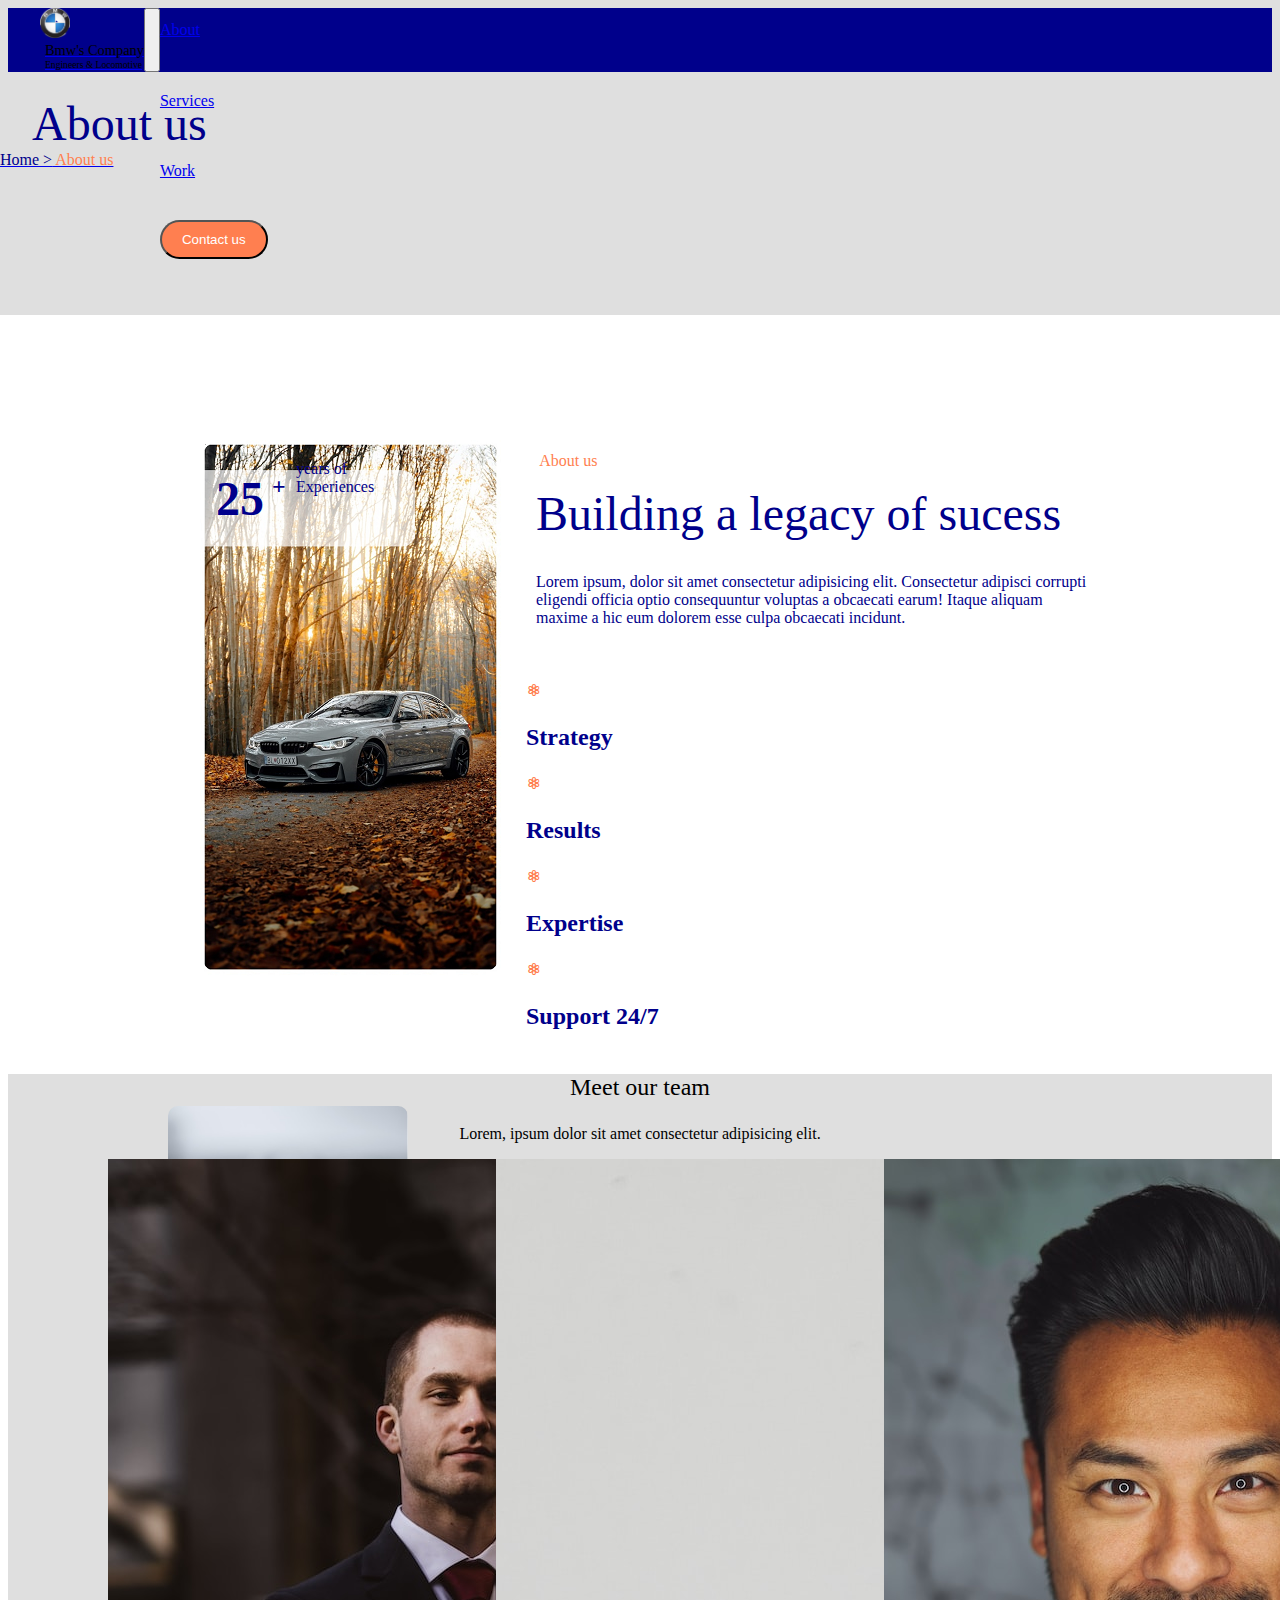
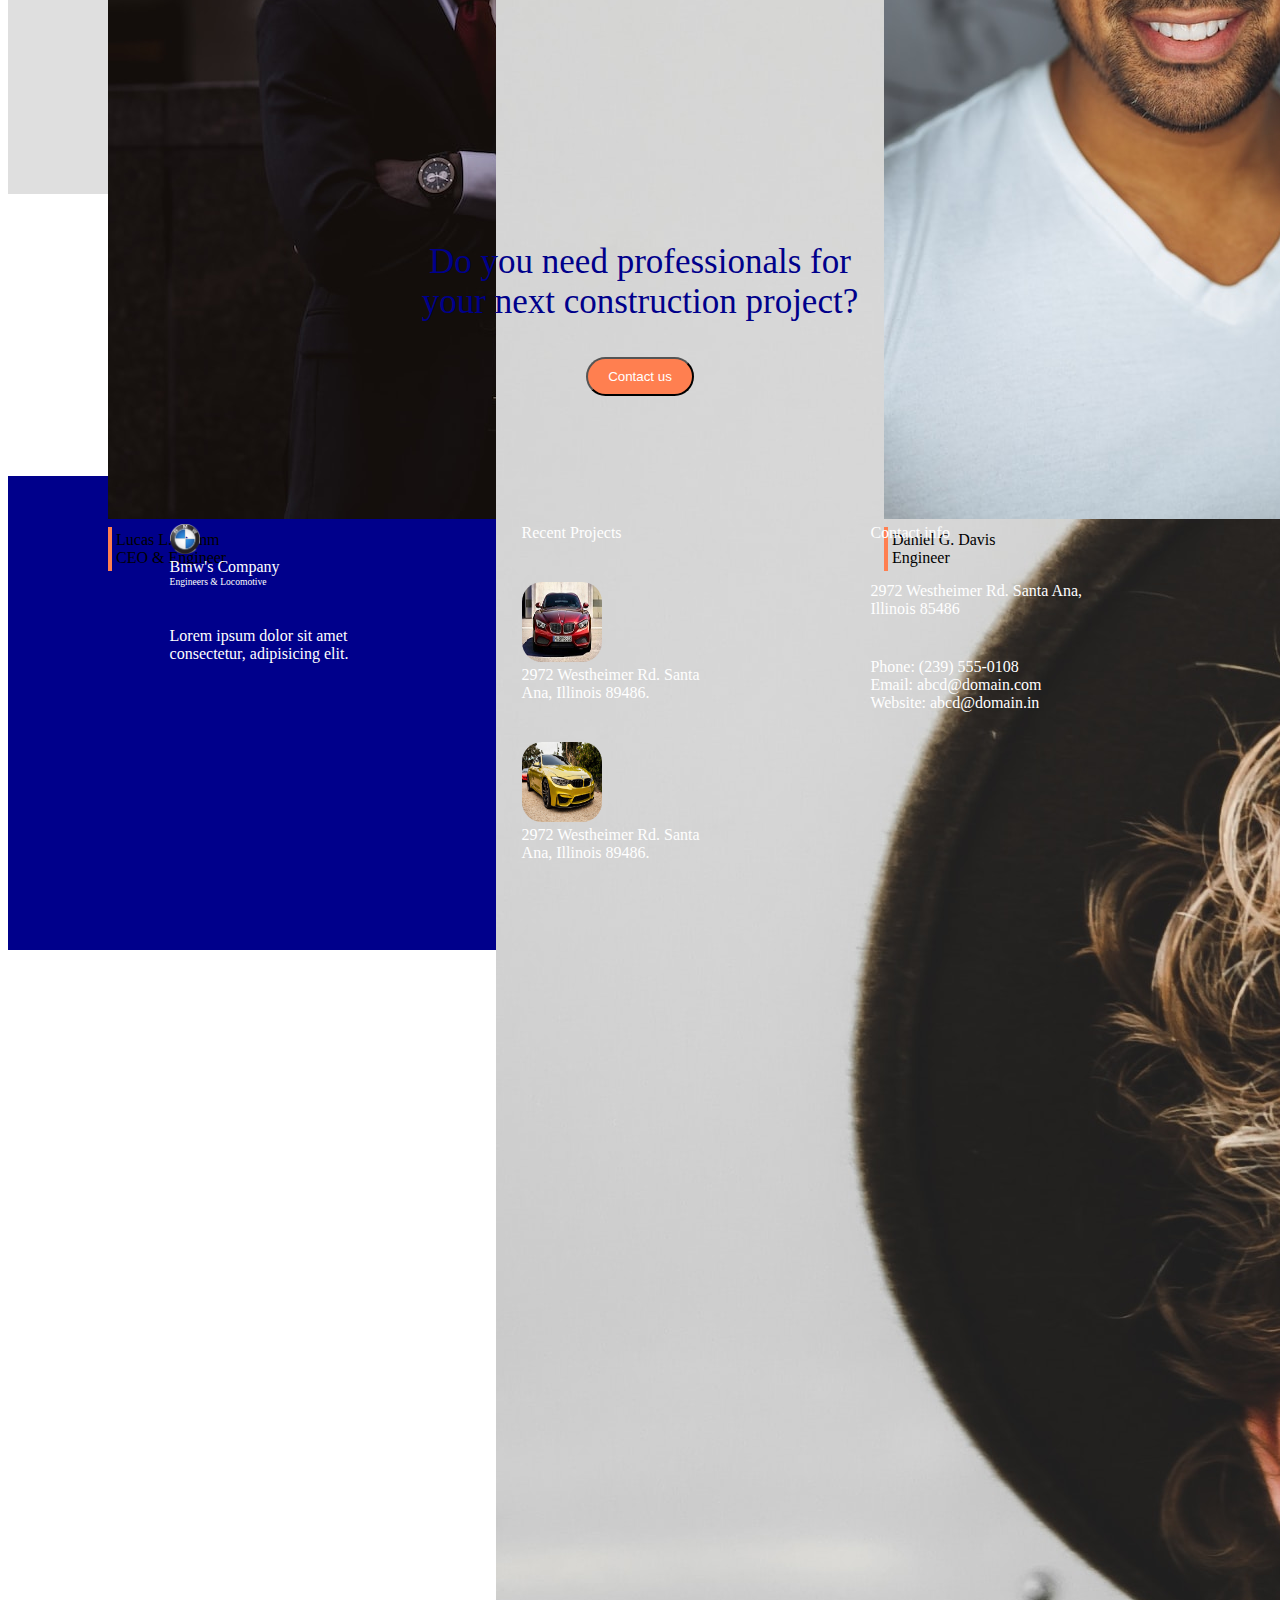
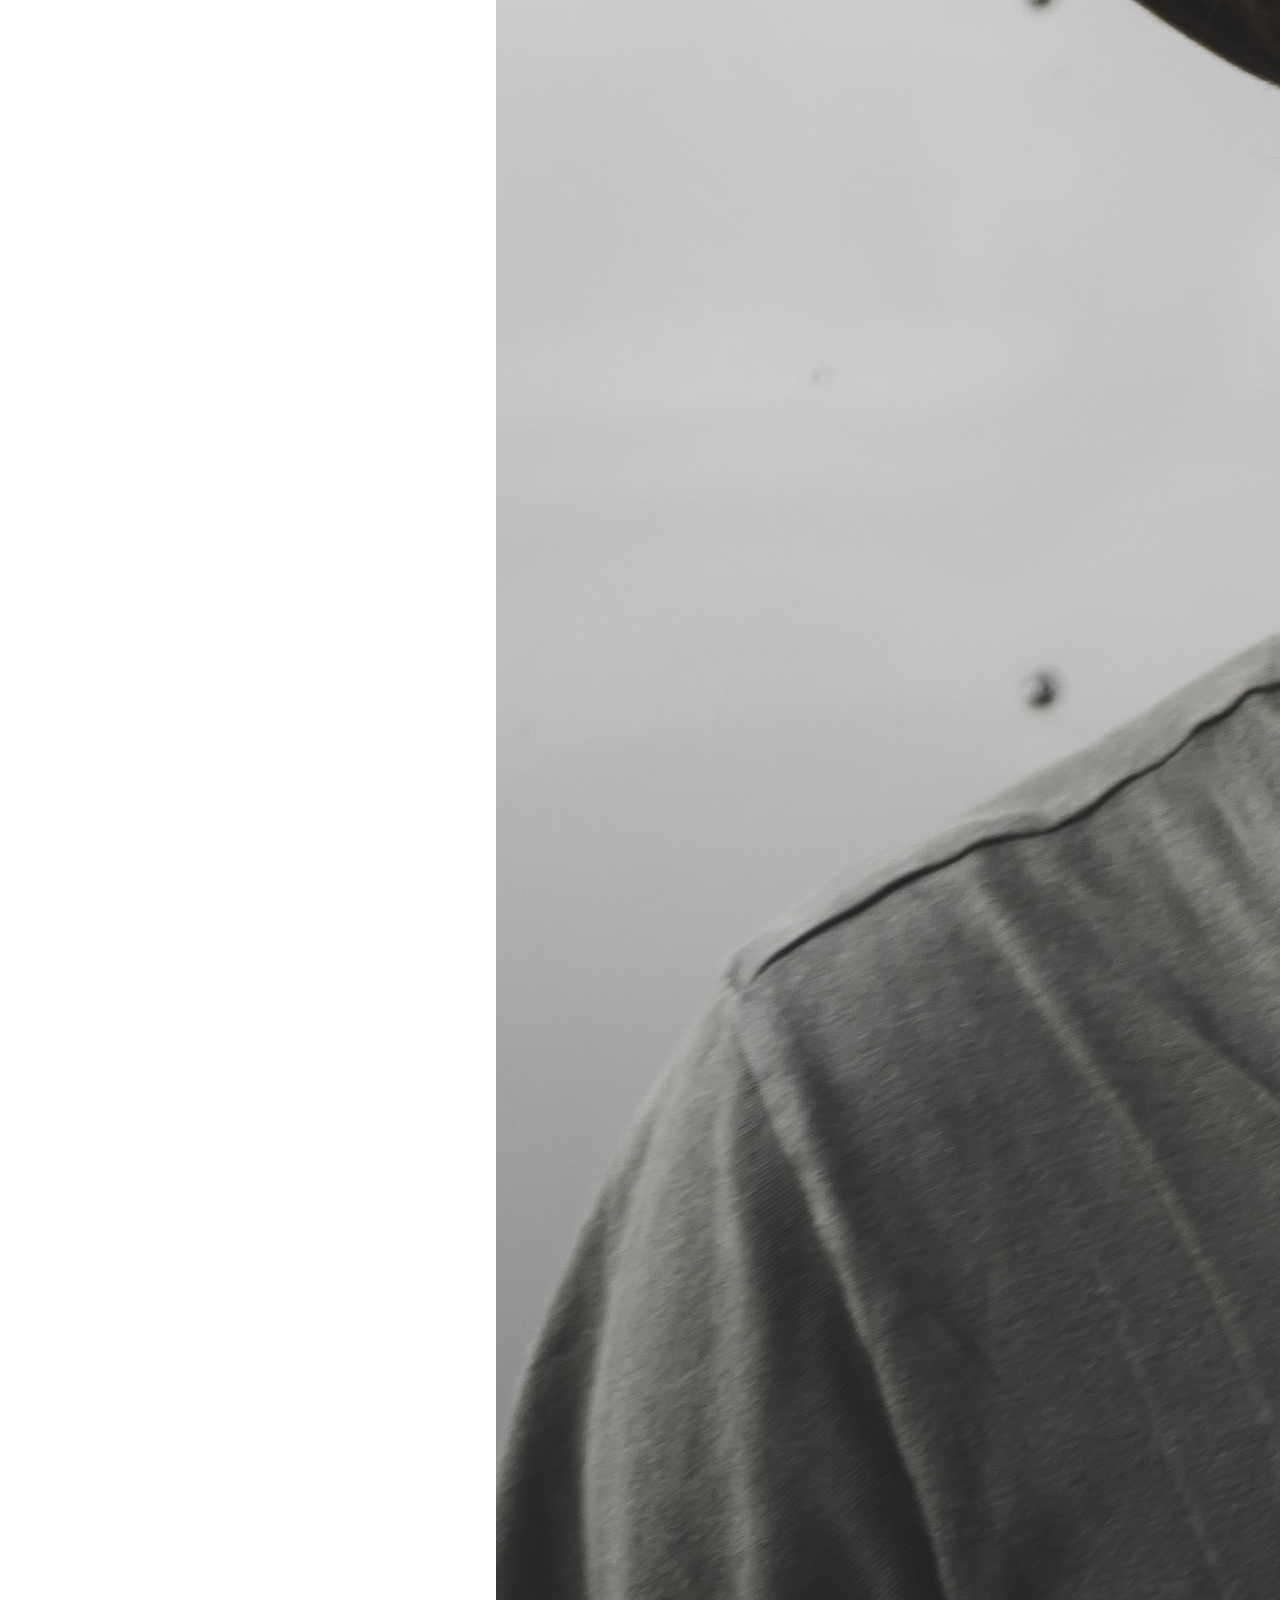
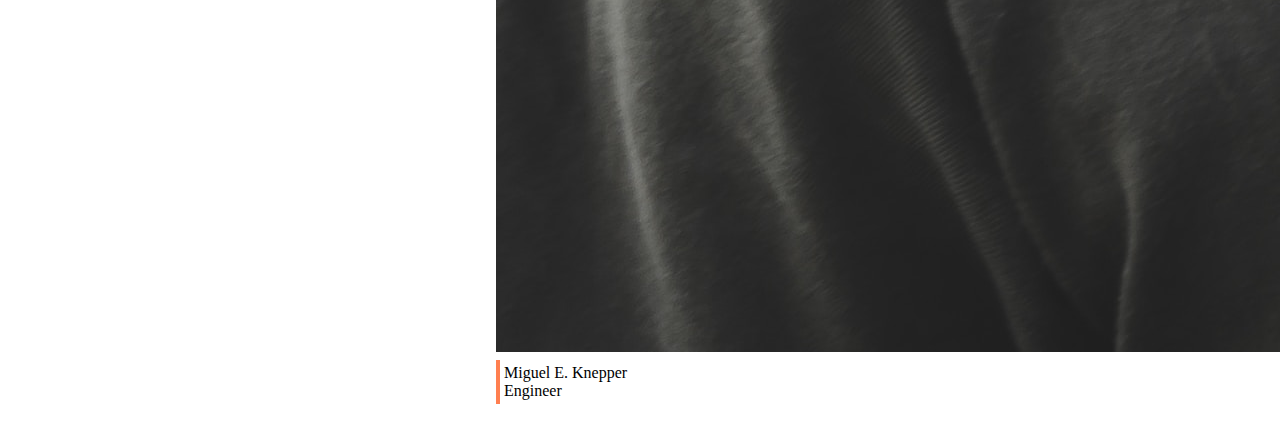
<file: Kompeni/about.html>
<!doctype html>
<html lang="en">
  <head>
    <!-- Required meta tags -->
    <meta charset="utf-8">
    <meta name="viewport" content="width=device-width, initial-scale=1">

    <!-- Bootstrap CSS -->
    <link href="https://cdn.jsdelivr.net/npm/bootstrap@5.0.2/dist/css/bootstrap.min.css" rel="stylesheet" integrity="sha384-EVSTQN3/azprG1Anm3QDgpJLIm9Nao0Yz1ztcQTwFspd3yD65VohhpuuCOmLASjC" crossorigin="anonymous">

        <!-- Bootstrap Icons -->
    <link rel="stylesheet" href="https://cdn.jsdelivr.net/npm/bootstrap-icons@1.10.3/font/bootstrap-icons.css">

    <!-- My CSS -->
    <LINK rel="stylesheet" href="style.css"></LINK>

    <!-- Fonts -->
    <link rel="preconnect" href="https://fonts.googleapis.com">
    <link rel="preconnect" href="https://fonts.gstatic.com" crossorigin>
    <link href="https://fonts.googleapis.com/css2?family=Poppins:ital,wght@0,100;0,300;0,400;0,700;1,700&display=swap" rel="stylesheet">

    <title>BMW</title>
  </head>
  <body id="home">
    <!-- navbar start -->
    <nav class="navbar stick-top navbar-expand-lg navbar-light fixed-top fw-bold" style="background-color: darkblue;">
      <div class="container">
        <a class="navbar-brand" href="index.html">
          <div class="d-flex align-items-center">
            <img src="pic/logobmw.png" alt="BMW Logo" width="30" height="30" class="logo me-2">
            <div>
              <div class="engine">
              <div class="fw-bold">Bmw's Company</div>
              <div class="fw-bold" style="font-size: .6rem;">Engineers & Locomotive</div>
              </div>
            </div>
          </div>
        </a>
        <button class="navbar-toggler" type="button" data-bs-toggle="collapse" data-bs-target="#navbars" aria-controls="navbarNav" aria-expanded="false" aria-label="Toggle navigation">
          <span class="navbar-toggler-icon"></span>
        </button>
        <div class="collapse navbar-collapse" id="navbars">
          <ul class="navbar-nav ms-auto mx-5" style="height: 4rem;">
            <li class="nav-item mx-2" style="padding-top: .8rem;">
              <a class="nav-link" aria-current="page"class="about" href="about.html">About</a>
            </li>
            <li class="nav-item mx-2" style="padding-top: .8rem;">
              <a class="nav-link" class="service" href="service.html">Services</a>
            </li>
            <li class="nav-item mx-2" style="padding-top: .8rem;">
              <a class="nav-link" class="work" href="work.html">Work</a>
            </li>
            <li class="nav-item mx-2">
              <a class="nav-link active" class="contact" href="contact.html"><button>Contact us</button></a>
            </li>
          </ul>
        </div>
      </div>
    </nav>
  
    <!-- navbar end -->
    
    <!-- hero1 section end  -->
    <section class="ahero-1" style="background-color: #ababab61; position: absolute; top: 0; left: 0; width: 100%; height: 35%; z-index: -1;">
      <div class="fw-bold" style="font-size: 3rem; color: darkblue; margin-top: 6rem; margin-left: 2rem;">About us</div>
      <a class="nav-link" href="#index.html"><span style="color: darkblue;">Home ></span><span style="color: coral;"> About us</span></a>
    </section>
    <!-- hero1 section end  -->

    <!-- hero2 section start  -->
    <section class="ahero-2" style=" left: 0; padding-bottom: 16rem; padding-top:8rem">
      <div class="kontainer" style="padding-top: 15rem">
        <div class="foto1b" style="z-index: -1;">
          <img src="pic/martin-katler.png">
          <div style="position: absolute; max-width: 15rem; z-index: 2; padding-left: 1rem; margin-top: -31.8rem; color:darkblue; font-size: 1rem;">
            <p194>
              <span style="font-size: 3rem; font-weight: bold;">25</span><span style="font-size: 1.5rem; font-weight: bold; display: flex; margin-top: -3.3rem; margin-left: 3.5rem;">+</span> <span style="display: flex; max-width: 3rem; margin-top: -2.5rem; margin-left: 5rem;">years of Experiences</span> 
            </p194>
          </div>
        </div>
        <div class="foto2b">
          <img src="pic/pablo-martinez-Ja7IFmlmKd8-unsplash.jpg" style="margin-top: -42rem; margin-left: 11rem; width: 15rem; height: 10rem; border-radius: 10px;">
        </div>  
      </div>

      <div style="position: relative; z-index: 2; padding-left: 33.2rem; margin-bottom:15rem 2rem; color:coral;">
        <p style="margin-top: -33rem">
          About us
        </p>
      </div>
      <div style="position: relative; max-width: 58rem; z-index: 2; padding-left: 33rem; margin-top: -2rem; color:darkblue; font-size: 3rem;">
        <p>
          Building a legacy of sucess
        </p>
      </div>
      <div style="position: relative; z-index: 2; padding-left: 33rem; padding-top: -15rem; margin-top: -1rem; color:darkblue;">
        <p style=" max-width: 35rem;">
          Lorem ipsum, dolor sit amet consectetur adipisicing elit. Consectetur adipisci corrupti eligendi officia optio consequuntur voluptas a obcaecati earum! Itaque aliquam maxime a hic eum dolorem esse culpa obcaecati incidunt.
        </p>
        <div class="conts1">
          <div class="row" style="margin-right: -24rem; margin-left: -100px; margin-top: -25rem; max-width: 800px;">
            <div class="col-6 col-sm-4 hover">
              <i class="bi bi-flower3" style="color:coral;"></i>
              <div style="font-size: 1.5rem;"><p><b>Strategy</b></p></div>
              <p class="keterangan adwa bd-callout">Lorem ipsum dolor sit amet consectetur adipisicing elit. Dolor cum saepe similique officia libero neque unde fuga consequuntur beatae?</p>
            </div>
            <div class="col-6 col-sm-4">
              <i class="bi bi-flower3" style="color:coral;"></i>
              <div style="font-size: 1.5rem;"><p><b>Results</b></p></div>
              <p class="keterangan adwa bd-callout">Lorem ipsum dolor sit amet consectetur adipisicing elit. Dolor cum saepe similique officia libero neque unde fuga consequuntur beatae?</p>
            </div>
        
            <!-- Force next columns to break to new line at md breakpoint and up -->
            <div class="w-100 d-none d-md-block"></div>
        
            <div class="col-6 col-sm-4">
              <i class="bi bi-flower3" style="color:coral;"></i>
              <div style="font-size: 1.5rem;"><p><b>Expertise</b></p></div>
              <p class="keterangan adwa bd-callout">Lorem ipsum dolor sit amet consectetur adipisicing elit. Dolor cum saepe similique officia libero neque unde fuga consequuntur beatae?</p>
            </div>
            <div class="col-6 col-sm-4">
              <i class="bi bi-flower3" style="color:coral;"></i>
              <div style="font-size: 1.5rem;"><p><b>Support 24/7</b></p></div>
              <p class="keterangan adwa bd-callout">Lorem ipsum dolor sit amet consectetur adipisicing elit. Dolor cum saepe similique officia libero neque unde fuga consequuntur beatae?!</p>
            </div>
          </div>
        </div>
    </section>
    <!-- hero2 section end  -->

    <!-- hero3 section start  -->
    <section class="ahero-3" style="text-align: center; background-color: #ababab61; height: 45rem;">
      <P style="font-size: 1.5rem; margin-top:-18rem;">Meet our team</P>
      <p>Lorem, ipsum dolor sit amet consectetur adipisicing elit.</p>

    <div class="card-container" style="display: flex; flex-direction: row; justify-content: space-evenly;">
      <div class="card" style="width: 18rem; text-align: start;">
        <img src="pic/ali-morshedlou-WMD64tMfc4k-unsplash.jpg" class="card-img-top" alt="...">
        <div class="card-body" style="margin-top: -1rem;">
          <p class="card-text bd-callouta">Lucas L. Hamm<br>CEO & Engineer</p>
        </div>
      </div>
      <div class="card" style="width: 18rem; text-align: start;">
        <img src="pic/ian-dooley-d1UPkiFd04A-unsplash.jpg" class="card-img-top" alt="...">
        <div class="card-body" style="margin-top: -1rem;">
          <p class="card-text bd-callouta">Miguel E. Knepper<br>Engineer</p>
        </div>
      </div>
      <div class="card" style="width: 18rem; text-align: start;">
        <img src="pic/joseph-gonzalez-iFgRcqHznqg-unsplash.jpg" class="card-img-top" alt="...">
        <div class="card-body" style="margin-top: -1rem;">
          <p class="card-text bd-callouta ">Daniel G. Davis<br>Engineer</p>
        </div>
      </div>
    </div>
    </section>
    <!-- hero3 section end  -->

    <!-- hero4 section start -->
    <section class="hero-8">
      <div class="ahas" style="text-align: center; font-size: 35px; margin-top: 3rem; color: darkblue;">
        <p>Do you need professionals for <br>your next construction project?</p>
      </div>
      <div class="d-flex justify-content-center" style="margin-bottom: -15rem;">
        <div class="nav-item addaw mx-2" style="text-align: center;">
          <button class="nav-link" class="contact" href="#contact">Contact us</button>
        </div>
      </div>
    </section>
    <!-- hero4 section end -->

    <!-- footer start -->
    <footer>
        <div class="colam1">
          <ul>
            <li>
              <div class="d-flex align-items-center">
                <img src="pic/logobmw.png" alt="BMW Logo" width="30" height="30" class="logo me-2">
                <div>
                  <div class="engine" style="text-align: start;">
                  <div class="fw-bold">Bmw's Company</div>
                  <div class="fw-bold" style="font-size: .6rem;">Engineers & Locomotive</div>
                  </div>
                </div>
              </div>
            </li>

            <li style="max-width: 12.2rem;">Lorem ipsum dolor sit amet consectetur, adipisicing elit.</li>

            <li><div class="socialsa">
              <a href="#"><i data-feather="instagram"></i></a>
              <a href="#"><i data-feather="twitter"></i></a>
              <a href="#"><i data-feather="facebook"></i></a>
          </div></li>
          </ul>
        </div>
        
        <div class="colam2">
          <ul>
            <li>Recent Projects</li>
            <li><div class="d-flex align-items-center">
              <img src="pic/20-bmw-zagato-coupe.jpg" alt="atas" width="80" height="80" class="logo me-2" style="border-radius: 20px;">
              <div class="engine">    
              <div style="max-width: 12rem;"><h9>2972 Westheimer Rd. Santa Ana, Illinois 89486.</h9></div>
              </div>
            </div></li>
            <li><div class="d-flex align-items-center">
              <img src="pic/MAU Tahu Mobil BMW Limited Edition Terbaru Di Indonesia.jpg" alt="bawah" width="80" height="80" class="logo me-2" style="border-radius: 20px;">
              <div class="engine">    
              <div style="max-width: 12rem;"><h9>2972 Westheimer Rd. Santa Ana, Illinois 89486.</h9></div>
              </div>
            </div></li>
          </ul>
        </div>
        
        <div class="colam3">
          <ul>
            <li>Contact info</li>
            <li style="max-width: 15rem;">2972 Westheimer Rd. Santa Ana, Illinois 85486</li>
            <li style="max-width: 12rem;">Phone: (239) 555-0108 Email: abcd@domain.com Website: abcd@domain.in</li>
          </ul>
        </div>
      </footer>
    <!-- footer end -->
    
        
        <!-- Optional JavaScript; choose one of the two! -->
    
        <!-- Option 1: Bootstrap Bundle with Popper -->
        <script src="https://cdn.jsdelivr.net/npm/bootstrap@5.0.2/dist/js/bootstrap.bundle.min.js" integrity="sha384-MrcW6ZMFYlzcLA8Nl+NtUVF0sA7MsXsP1UyJoMp4YLEuNSfAP+JcXn/tWtIaxVXM" crossorigin="anonymous"></script>
    
        <!-- Option 2: Separate Popper and Bootstrap JS -->
        <!--
        <script src="https://cdn.jsdelivr.net/npm/@popperjs/core@2.9.2/dist/umd/popper.min.js" integrity="sha384-IQsoLXl5PILFhosVNubq5LC7Qb9DXgDA9i+tQ8Zj3iwWAwPtgFTxbJ8NT4GN1R8p" crossorigin="anonymous"></script>
        <script src="https://cdn.jsdelivr.net/npm -->
    
      </body>
      </html>
</file>
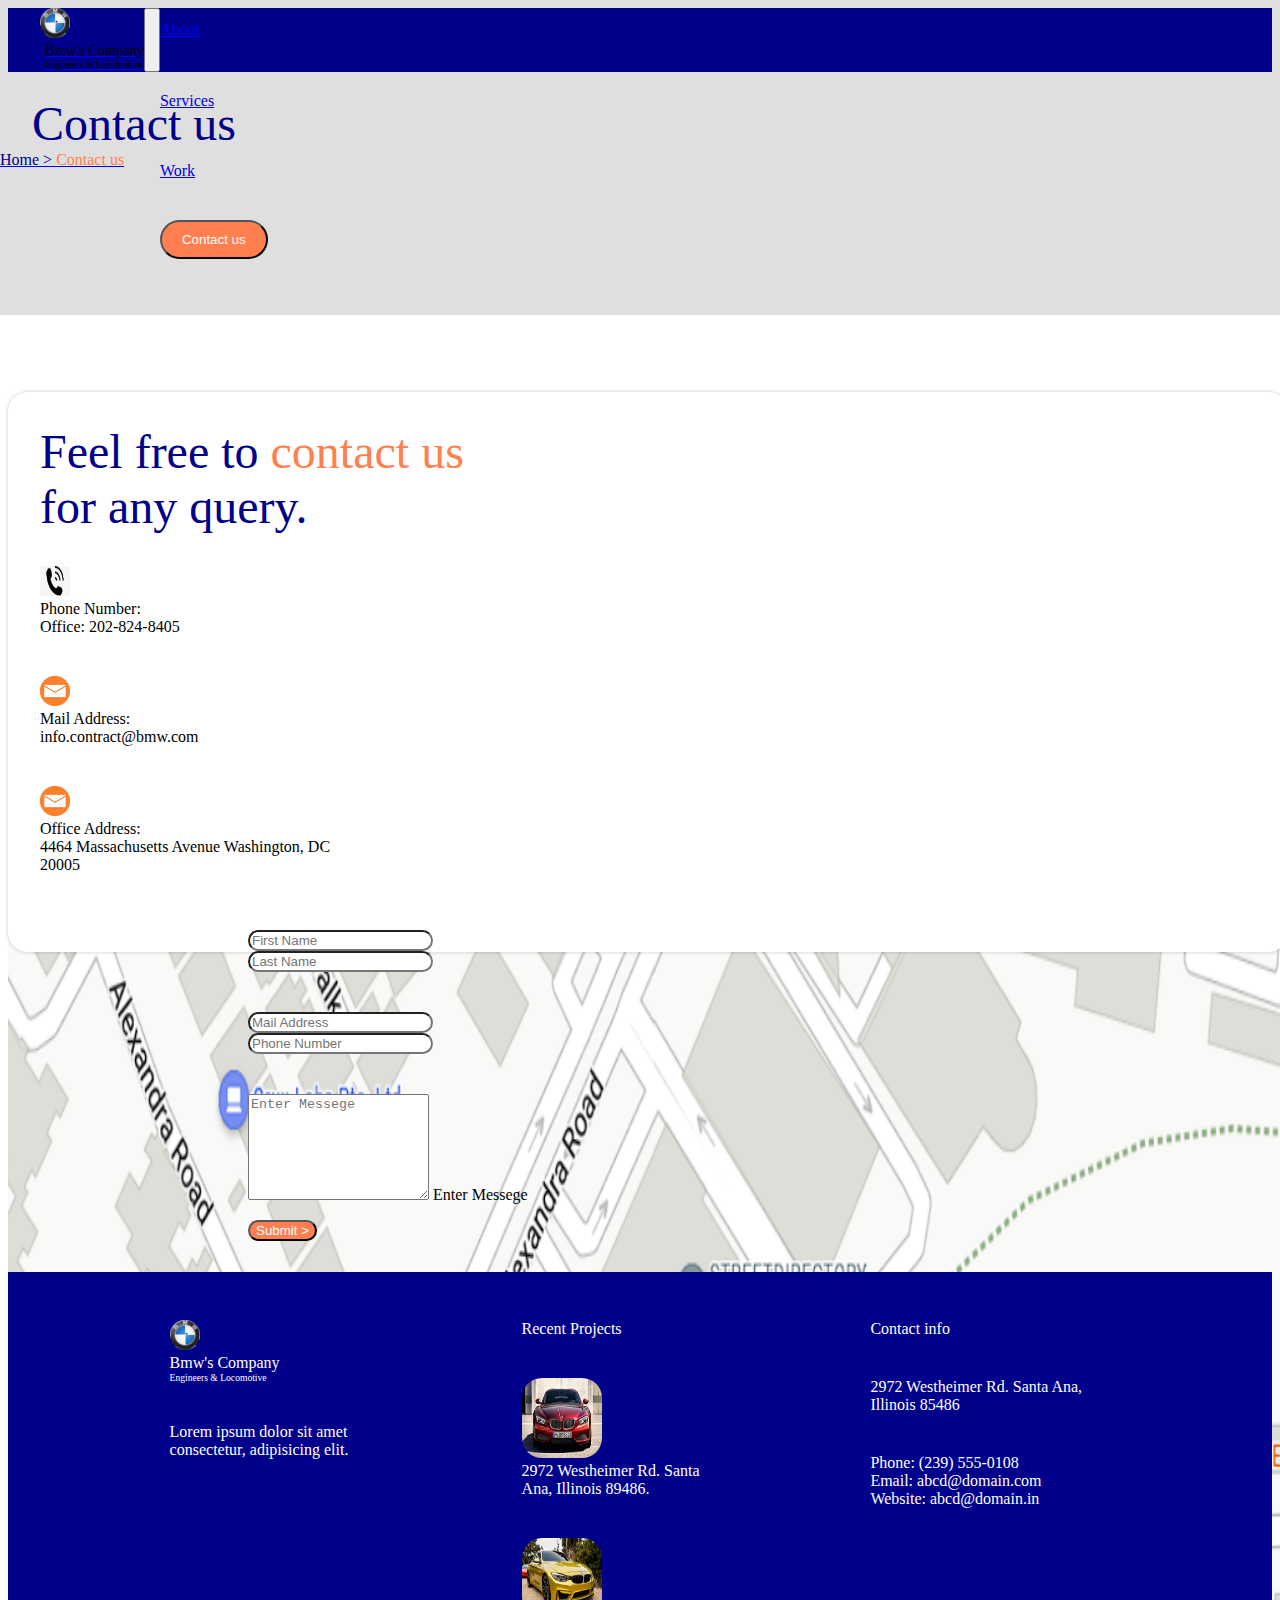
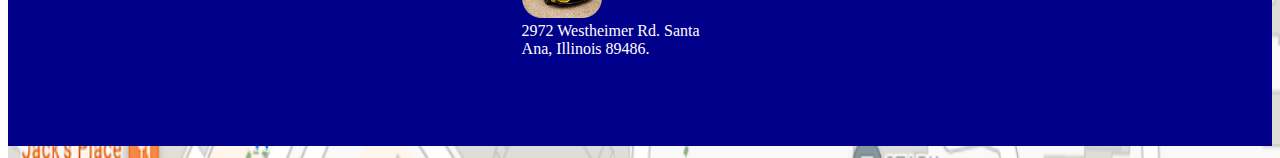
<file: Kompeni/contact.html>
<!doctype html>
<html lang="en">
  <head>
    <!-- Required meta tags -->
    <meta charset="utf-8">
    <meta name="viewport" content="width=device-width, initial-scale=1">

    <!-- Bootstrap CSS -->
    <link href="https://cdn.jsdelivr.net/npm/bootstrap@5.0.2/dist/css/bootstrap.min.css" rel="stylesheet" integrity="sha384-EVSTQN3/azprG1Anm3QDgpJLIm9Nao0Yz1ztcQTwFspd3yD65VohhpuuCOmLASjC" crossorigin="anonymous">

        <!-- Bootstrap Icons -->
    <link rel="stylesheet" href="https://cdn.jsdelivr.net/npm/bootstrap-icons@1.10.3/font/bootstrap-icons.css">

    <!-- My CSS -->
    <LINK rel="stylesheet" href="style.css"></LINK>

    <!-- Fonts -->
    <link rel="preconnect" href="https://fonts.googleapis.com">
    <link rel="preconnect" href="https://fonts.gstatic.com" crossorigin>
    <link href="https://fonts.googleapis.com/css2?family=Poppins:ital,wght@0,100;0,300;0,400;0,700;1,700&display=swap" rel="stylesheet">

    <title>BMW</title>
  </head>
  <body id="home">
    <!-- navbar start -->
    <nav class="navbar stick-top navbar-expand-lg navbar-light fixed-top fw-bold" style="background-color: darkblue;">
      <div class="container">
        <a class="navbar-brand" href="index.html">
          <div class="d-flex align-items-center">
            <img src="pic/logobmw.png" alt="BMW Logo" width="30" height="30" class="logo me-2">
            <div>
              <div class="engine">
              <div class="fw-bold">Bmw's Company</div>
              <div class="fw-bold" style="font-size: .6rem;">Engineers & Locomotive</div>
              </div>
            </div>
          </div>
        </a>
        <button class="navbar-toggler" type="button" data-bs-toggle="collapse" data-bs-target="#navbars" aria-controls="navbarNav" aria-expanded="false" aria-label="Toggle navigation">
          <span class="navbar-toggler-icon"></span>
        </button>
        <div class="collapse navbar-collapse" id="navbars">
          <ul class="navbar-nav ms-auto mx-5" style="height: 4rem;">
            <li class="nav-item mx-2" style="padding-top: .8rem;">
              <a class="nav-link" aria-current="page"class="about" href="about.html">About</a>
            </li>
            <li class="nav-item mx-2" style="padding-top: .8rem;">
              <a class="nav-link" class="service" href="service.html">Services</a>
            </li>
            <li class="nav-item mx-2" style="padding-top: .8rem;">
              <a class="nav-link" class="work" href="work.html">Work</a>
            </li>
            <li class="nav-item mx-2">
              <a class="nav-link active" class="contact" href="contact.html"><button>Contact us</button></a>
            </li>
          </ul>
        </div>
      </div>
    </nav>
  
    <!-- navbar end -->
    
    <!-- hero1 section start  -->
    <section class="ahero-1" style="background-color: #ababab61; position: absolute; top: 0; left: 0; width: 100%; height: 35%; z-index: -1;">
      <div class="fw-bold" style="font-size: 3rem; color: darkblue; margin-top: 6rem; margin-left: 2rem;">Contact us</div>
      <a class="nav-link" href="index.html"><span style="color: darkblue;">Home ></span><span style="color: coral;"> Contact us</a>
    </section>
    <!-- hero1 section end  -->

    <!-- hero2 section start -->
    <div class="bordepan">
      <div class="container-xxl my-md-1 bd-layout-a" style="border-width: 50rem;">
        <div class="row justify-content-center mx-auto">
          <div class="col-md-6" style="background-color: white; margin-top: 20rem; width: 80rem; height: 35rem;">
            <div class="" style="font-size: 3rem; max-width: 28rem; color: darkblue; padding-left: 2rem;padding-top: 2rem;">
              Feel free to <span style="color: coral;">contact us</span> for any query.
            </div>
            <div class="row">
              <div class="col-6" style="padding-left: 2rem; padding-top: 2rem; max-width: 20rem;">
                <ul>
                  <li>
                    <div class="d-flex align-items-center">
                      <img src="pic/kisspng-computer-icons-telephone-email-telp-5b08821ab1de07.1039768415272842507286.jpg" alt="telp" width="30" height="30" class="logo me-2">
                      <div>
                        <div class="engine">
                          <div class="fw-bold">Phone Number:</div>
                          <div class="">Office: 202-824-8405</div>
                        </div>
                      </div>
                    </div>
                  </li> 
                  <li>
                    <div class="d-flex align-items-center">
                      <img src="pic/mail.jpeg" alt="mail ad" width="30" height="30" class="logo me-2">
                      <div>
                        <div class="engine">
                          <div class="fw-bold">Mail Address:</div>
                          <div class="">info.contract@bmw.com</div>
                        </div>
                      </div>
                    </div>
                  </li> 
                  <li>
                    <div class="d-flex align-items-center">
                      <img src="pic/mail.jpeg" alt="ofc ad" width="30" height="30" class="logo me-2">
                      <div>
                        <div class="engine" style="text-align: start;">
                          <div class="fw-bold">Office Address:</div>
                          <div class="">4464 Massachusetts Avenue Washington, DC 20005</div>
                        </div>
                      </div>
                    </div>
                  </li> 
                </ul>
              </div>
              <div class="col-6" style="padding-top: 1rem; padding-left: 15rem;">
                <ul>
                  <li>
                    <div class="row">
                      <div class="col">
                        <input type="text" class="form-control" placeholder="First Name" aria-label="First Name" style="border-radius: 20px;">
                      </div>
                      <div class="col">
                        <input type="text" class="form-control" placeholder="Last Name" aria-label="Last Name" style="border-radius: 20px;">
                      </div>
                    </div>
                  </li>
                  <li>
                    <div class="row">
                      <div class="col">
                        <input type="text" class="form-control" placeholder="Mail Address" aria-label="Mail Address" style="border-radius: 20px;">
                      </div>
                      <div class="col">
                        <input type="text" class="form-control" placeholder="Phone Number" aria-label="Phone Number" style="border-radius: 20px;">
                      </div>
                    </div>
                  </li>
                  <li>
                    <div class="form-floating">
                      <textarea class="form-control" placeholder="Enter Messege" id="floatingTextarea2" style="height: 100px"></textarea>
                      <label for="floatingTextarea2">Enter Messege</label>
                    </div>
                    <div class="col-auto" style="padding-top: 1rem;">
                      <button type="submit" class="btn btn-primary" style="border-radius: 20px; background-color: coral; color: white;">Submit ></button>
                    </div>
                  </li>
                </ul>
              </div>
            </div>
          </div>
        </div>
      </div>
    </div>
    
    
    <img src="pic/map.png" class="peta" style="position: absolute; z-index: -1; width: 100%; height: 100%;margin-top: -94px;">
    <!-- hero2 section end -->

    <!-- footer start -->
    <footer>
        <div class="colam1">
          <ul>
            <li>
              <div class="d-flex align-items-center">
                <img src="pic/logobmw.png" alt="BMW Logo" width="30" height="30" class="logo me-2">
                <div>
                  <div class="engine" style="text-align: start;">
                  <div class="fw-bold">Bmw's Company</div>
                  <div class="fw-bold" style="font-size: .6rem;">Engineers & Locomotive</div>
                  </div>
                </div>
              </div>
            </li>

            <li style="max-width: 12.2rem;">Lorem ipsum dolor sit amet consectetur, adipisicing elit.</li>

            <li><div class="socialsa">
              <a href="#"><i data-feather="instagram"></i></a>
              <a href="#"><i data-feather="twitter"></i></a>
              <a href="#"><i data-feather="facebook"></i></a>
          </div></li>
          </ul>
        </div>
        
        <div class="colam2">
          <ul>
            <li>Recent Projects</li>
            <li><div class="d-flex align-items-center">
              <img src="pic/20-bmw-zagato-coupe.jpg" alt="atas" width="80" height="80" class="logo me-2" style="border-radius: 20px;">
              <div class="engine">    
              <div style="max-width: 12rem;"><h9>2972 Westheimer Rd. Santa Ana, Illinois 89486.</h9></div>
              </div>
            </div></li>
            <li><div class="d-flex align-items-center">
              <img src="pic/MAU Tahu Mobil BMW Limited Edition Terbaru Di Indonesia.jpg" alt="bawah" width="80" height="80" class="logo me-2" style="border-radius: 20px;">
              <div class="engine">    
              <div style="max-width: 12rem;"><h9>2972 Westheimer Rd. Santa Ana, Illinois 89486.</h9></div>
              </div>
            </div></li>
          </ul>
        </div>
        
        <div class="colam3">
          <ul>
            <li>Contact info</li>
            <li style="max-width: 15rem;">2972 Westheimer Rd. Santa Ana, Illinois 85486</li>
            <li style="max-width: 12rem;">Phone: (239) 555-0108 Email: abcd@domain.com Website: abcd@domain.in</li>
          </ul>
        </div>
      </footer>
    <!-- footer end -->
    
        
        <!-- Optional JavaScript; choose one of the two! -->
    
        <!-- Option 1: Bootstrap Bundle with Popper -->
        <script src="https://cdn.jsdelivr.net/npm/bootstrap@5.0.2/dist/js/bootstrap.bundle.min.js" integrity="sha384-MrcW6ZMFYlzcLA8Nl+NtUVF0sA7MsXsP1UyJoMp4YLEuNSfAP+JcXn/tWtIaxVXM" crossorigin="anonymous"></script>
    
        <!-- Option 2: Separate Popper and Bootstrap JS -->
        <!--
        <script src="https://cdn.jsdelivr.net/npm/@popperjs/core@2.9.2/dist/umd/popper.min.js" integrity="sha384-IQsoLXl5PILFhosVNubq5LC7Qb9DXgDA9i+tQ8Zj3iwWAwPtgFTxbJ8NT4GN1R8p" crossorigin="anonymous"></script>
        <script src="https://cdn.jsdelivr.net/npm -->
    
      </body>
      </html>
</file>
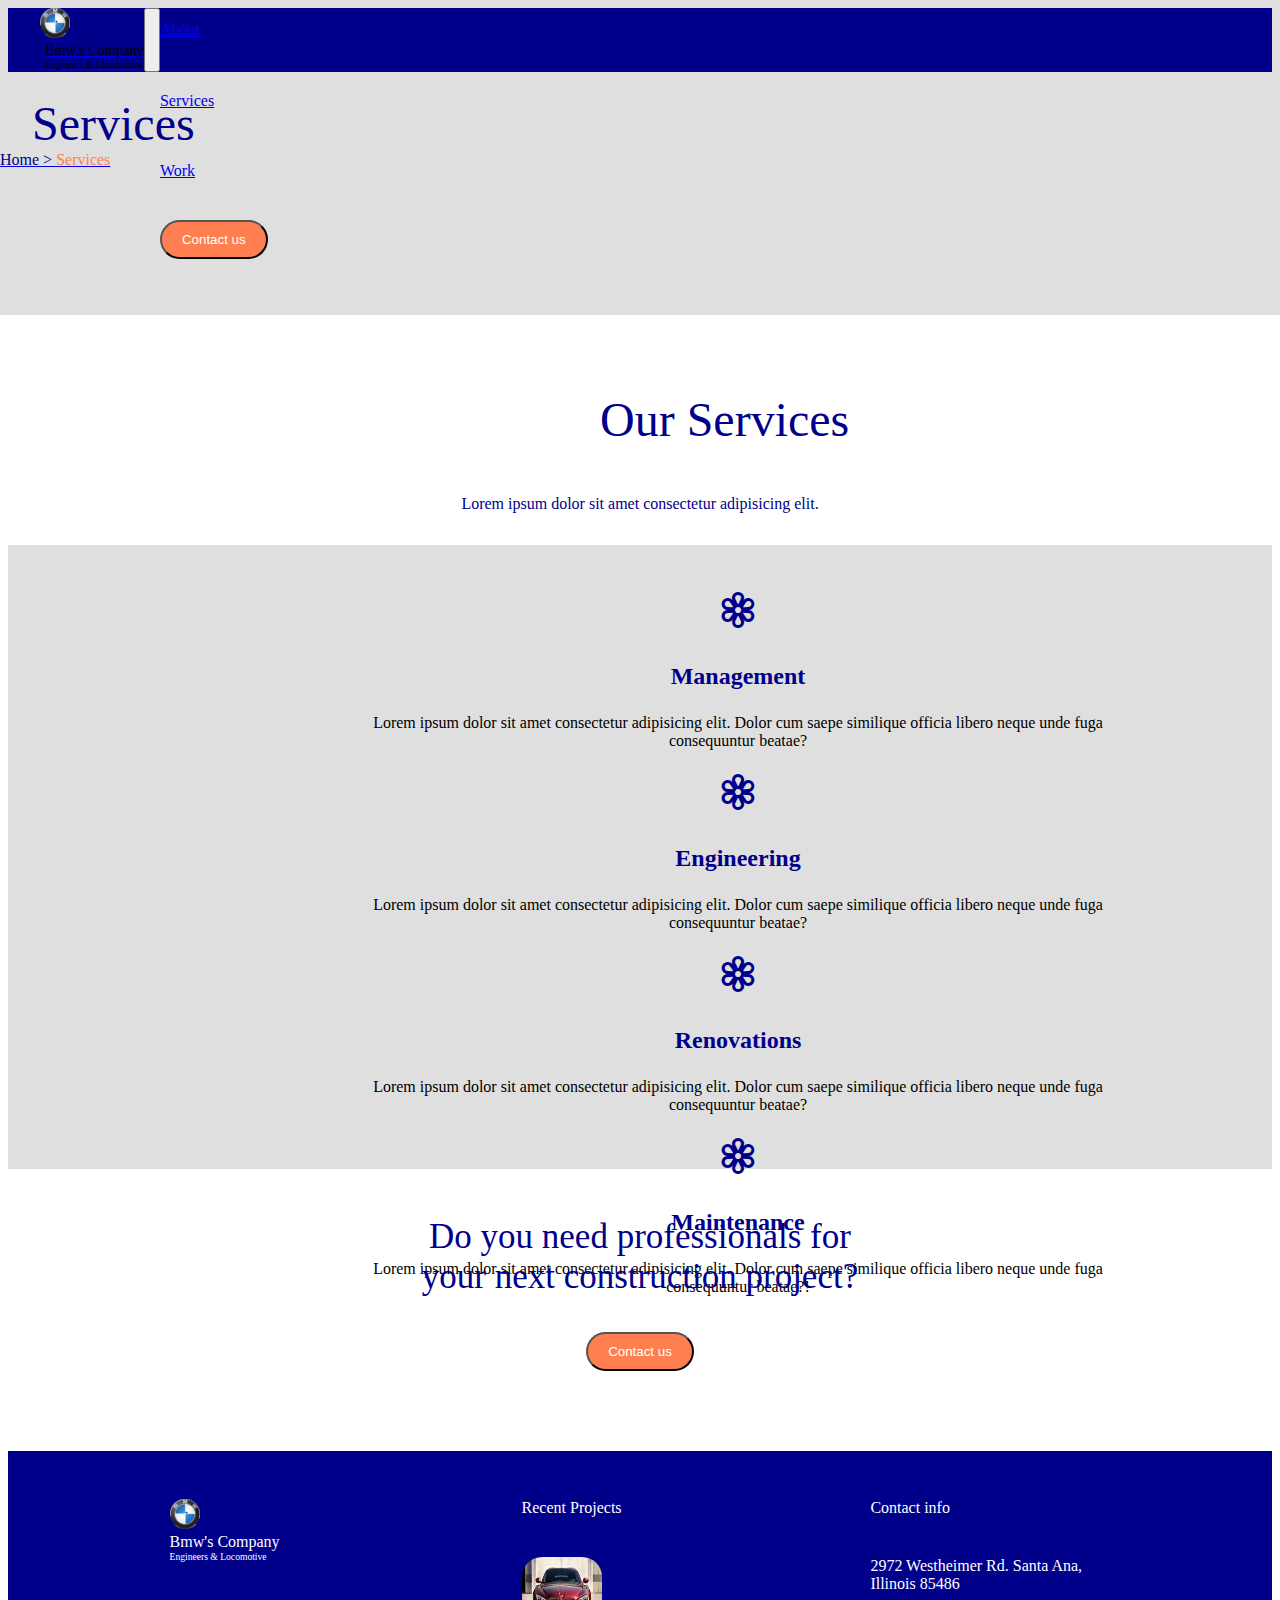
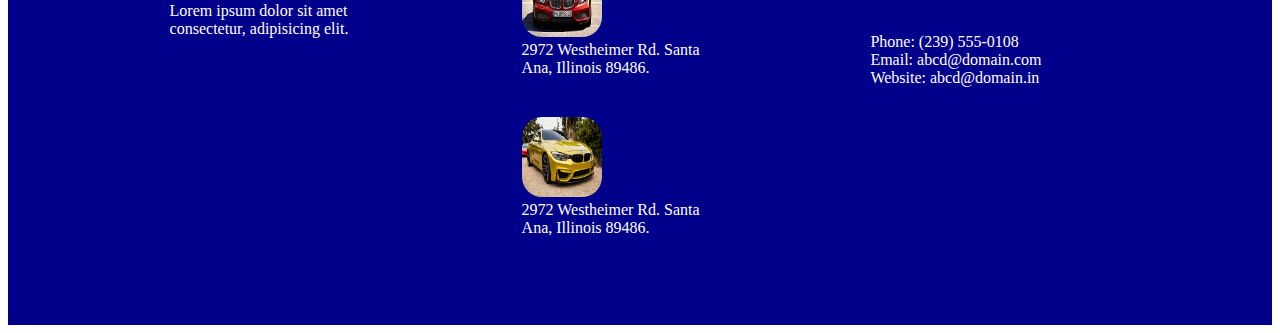
<file: Kompeni/service.html>
<!doctype html>
<html lang="en">
  <head>
    <!-- Required meta tags -->
    <meta charset="utf-8">
    <meta name="viewport" content="width=device-width, initial-scale=1">

    <!-- Bootstrap CSS -->
    <link href="https://cdn.jsdelivr.net/npm/bootstrap@5.0.2/dist/css/bootstrap.min.css" rel="stylesheet" integrity="sha384-EVSTQN3/azprG1Anm3QDgpJLIm9Nao0Yz1ztcQTwFspd3yD65VohhpuuCOmLASjC" crossorigin="anonymous">

        <!-- Bootstrap Icons -->
    <link rel="stylesheet" href="https://cdn.jsdelivr.net/npm/bootstrap-icons@1.10.3/font/bootstrap-icons.css">

    <!-- My CSS -->
    <LINK rel="stylesheet" href="style.css"></LINK>

    <!-- Fonts -->
    <link rel="preconnect" href="https://fonts.googleapis.com">
    <link rel="preconnect" href="https://fonts.gstatic.com" crossorigin>
    <link href="https://fonts.googleapis.com/css2?family=Poppins:ital,wght@0,100;0,300;0,400;0,700;1,700&display=swap" rel="stylesheet">

    <title>BMW</title>
  </head>
  <body id="home">
    <!-- navbar start -->
    <nav class="navbar stick-top navbar-expand-lg navbar-light fixed-top fw-bold" style="background-color: darkblue;">
      <div class="container">
        <a class="navbar-brand" href="index.html">
          <div class="d-flex align-items-center">
            <img src="pic/logobmw.png" alt="BMW Logo" width="30" height="30" class="logo me-2">
            <div>
              <div class="engine">
              <div class="fw-bold">Bmw's Company</div>
              <div class="fw-bold" style="font-size: .6rem;">Engineers & Locomotive</div>
              </div>
            </div>
          </div>
        </a>
        <button class="navbar-toggler" type="button" data-bs-toggle="collapse" data-bs-target="#navbars" aria-controls="navbarNav" aria-expanded="false" aria-label="Toggle navigation">
          <span class="navbar-toggler-icon"></span>
        </button>
        <div class="collapse navbar-collapse" id="navbars">
          <ul class="navbar-nav ms-auto mx-5" style="height: 4rem;">
            <li class="nav-item mx-2" style="padding-top: .8rem;">
              <a class="nav-link" aria-current="page"class="about" href="about.html">About</a>
            </li>
            <li class="nav-item mx-2" style="padding-top: .8rem;">
              <a class="nav-link" class="service" href="service.html">Services</a>
            </li>
            <li class="nav-item mx-2" style="padding-top: .8rem;">
              <a class="nav-link" class="work" href="work.html">Work</a>
            </li>
            <li class="nav-item mx-2">
              <a class="nav-link active" class="contact" href="contact.html"><button>Contact us</button></a>
            </li>
          </ul>
        </div>
      </div>
    </nav>
  
    <!-- navbar end -->
    
    <!-- hero1 section end  -->
    <section class="ahero-1" style="background-color: #ababab61; position: absolute; top: 0; left: 0; width: 100%; height: 35%; z-index: -1;">
      <div class="fw-bold" style="font-size: 3rem; color: darkblue; margin-top: 6rem; margin-left: 2rem;">Services</div>
      <a class="nav-link" href="#index.html"><span style="color: darkblue;">Home ></span><span style="color: coral;"> Services</span></a>
    </section>
    <!-- hero1 section end  -->

    <!-- hero2 section start -->
    <section class="ahero-2" style=" left: 0; padding-bottom: 1rem; padding-top:8rem">
      <div style="position: relative; max-width: 58rem; z-index: 2; padding-left: 37rem; margin-top: 12rem; color:darkblue; font-size: 3rem;">
        <p>
          Our Services
        </p>
      </div>
      <div style="position: relative; z-index: 2; text-align: center; color:darkblue;">
        <p>
          Lorem ipsum dolor sit amet consectetur adipisicing elit.
        </p>
      </div>
    </section>
  
    <!-- hero2 section end -->

    <!-- hero3 section start -->
    <section style="text-align: center; background-color: #ababab61; height: 39rem; ">
      <div class="conts12">
        <div class="row justify-content-center" style="margin-right: -24rem; margin-left: 15rem; margin-top: -25rem; max-width: 800px;">
          <div class="col-6 col-sm-4">
            <i class="bi-flower3 sada"></i>
            <div class="garis" style="font-size: 1.5rem;"><p><b>Management</b></p></div>
            <p class="" style="color:black">Lorem ipsum dolor sit amet consectetur adipisicing elit. Dolor cum saepe similique officia libero neque unde fuga consequuntur beatae?</p>
          </div>
          <div class="col-6 col-sm-4">
            <i class="bi-flower3 sada"></i>
            <div class="garis" style="font-size: 1.5rem;"><p><b>Engineering</b></p></div>
            <p class="" style="color:black">Lorem ipsum dolor sit amet consectetur adipisicing elit. Dolor cum saepe similique officia libero neque unde fuga consequuntur beatae?</p>
          </div>
    
          <!-- Force next columns to break to new line at md breakpoint and up -->
          <div class="w-100 d-none d-md-block"></div>
    
          <div class="col-6 col-sm-4">
            <i class="bi-flower3 sada"></i>
            <div class="garis" style="font-size: 1.5rem;"><p><b>Renovations</b></p></div>
            <p class="" style="color:black">Lorem ipsum dolor sit amet consectetur adipisicing elit. Dolor cum saepe similique officia libero neque unde fuga consequuntur beatae?</p>
          </div>
          <div class="col-6 col-sm-4">
            <i class="bi-flower3 sada"></i>
            <div class="garis" style="font-size: 1.5rem;"><p><b>Maintenance</b></p></div>
            <p class="" style="color:black">Lorem ipsum dolor sit amet consectetur adipisicing elit. Dolor cum saepe similique officia libero neque unde fuga consequuntur beatae?!</p>
          </div>
        </div>
      </div>
    </section>
    <!-- hero3 section end -->

    <!-- hero8 section start -->
    <section class="hero-8">
      <div class="ahas" style="text-align: center; font-size: 35px; margin-top: 3rem; color: darkblue;">
        <p>Do you need professionals for <br>your next construction project?</p>
      </div>
      <div class="d-flex justify-content-center" style="margin-bottom: -15rem;">
        <div class="nav-item addaw mx-2" style="text-align: center;">
          <button class="nav-link" class="contact" href="#contact">Contact us</button>
        </div>
      </div>
    </section>
    <!-- hero8 section end -->

    <!-- footer start -->
    <footer>
        <div class="colam1">
          <ul>
            <li>
              <div class="d-flex align-items-center">
                <img src="pic/logobmw.png" alt="BMW Logo" width="30" height="30" class="logo me-2">
                <div>
                  <div class="engine" style="text-align: start;">
                  <div class="fw-bold">Bmw's Company</div>
                  <div class="fw-bold" style="font-size: .6rem;">Engineers & Locomotive</div>
                  </div>
                </div>
              </div>
            </li>

            <li style="max-width: 12.2rem;">Lorem ipsum dolor sit amet consectetur, adipisicing elit.</li>

            <li><div class="socialsa">
              <a href="#"><i data-feather="instagram"></i></a>
              <a href="#"><i data-feather="twitter"></i></a>
              <a href="#"><i data-feather="facebook"></i></a>
          </div></li>
          </ul>
        </div>
        
        <div class="colam2">
          <ul>
            <li>Recent Projects</li>
            <li><div class="d-flex align-items-center">
              <img src="pic/20-bmw-zagato-coupe.jpg" alt="atas" width="80" height="80" class="logo me-2" style="border-radius: 20px;">
              <div class="engine">    
              <div style="max-width: 12rem;"><h9>2972 Westheimer Rd. Santa Ana, Illinois 89486.</h9></div>
              </div>
            </div></li>
            <li><div class="d-flex align-items-center">
              <img src="pic/MAU Tahu Mobil BMW Limited Edition Terbaru Di Indonesia.jpg" alt="bawah" width="80" height="80" class="logo me-2" style="border-radius: 20px;">
              <div class="engine">    
              <div style="max-width: 12rem;"><h9>2972 Westheimer Rd. Santa Ana, Illinois 89486.</h9></div>
              </div>
            </div></li>
          </ul>
        </div>
        
        <div class="colam3">
          <ul>
            <li>Contact info</li>
            <li style="max-width: 15rem;">2972 Westheimer Rd. Santa Ana, Illinois 85486</li>
            <li style="max-width: 12rem;">Phone: (239) 555-0108 Email: abcd@domain.com Website: abcd@domain.in</li>
          </ul>
        </div>
      </footer>
    <!-- footer end -->
    
        
        <!-- Optional JavaScript; choose one of the two! -->
    
        <!-- Option 1: Bootstrap Bundle with Popper -->
        <script src="https://cdn.jsdelivr.net/npm/bootstrap@5.0.2/dist/js/bootstrap.bundle.min.js" integrity="sha384-MrcW6ZMFYlzcLA8Nl+NtUVF0sA7MsXsP1UyJoMp4YLEuNSfAP+JcXn/tWtIaxVXM" crossorigin="anonymous"></script>
    
        <!-- Option 2: Separate Popper and Bootstrap JS -->
        <!--
        <script src="https://cdn.jsdelivr.net/npm/@popperjs/core@2.9.2/dist/umd/popper.min.js" integrity="sha384-IQsoLXl5PILFhosVNubq5LC7Qb9DXgDA9i+tQ8Zj3iwWAwPtgFTxbJ8NT4GN1R8p" crossorigin="anonymous"></script>
        <script src="https://cdn.jsdelivr.net/npm -->
    
      </body>
      </html>
</file>
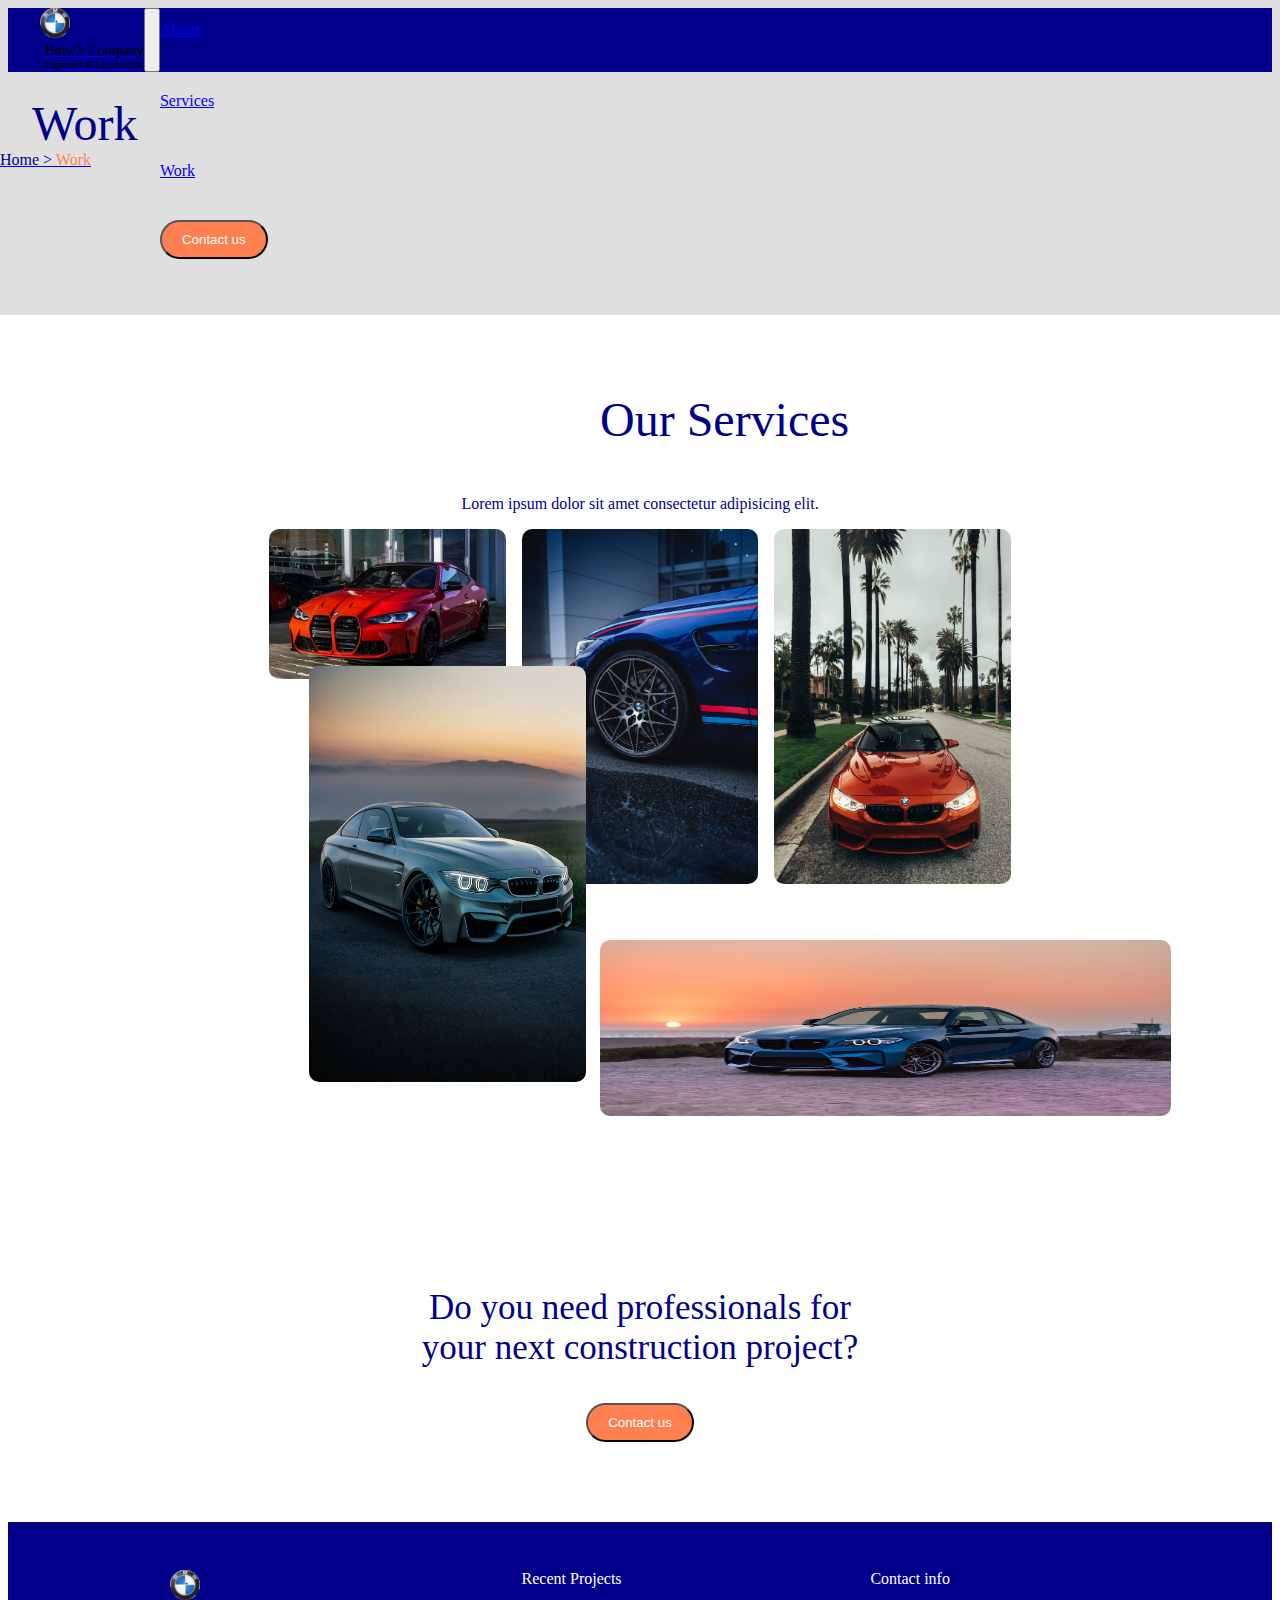
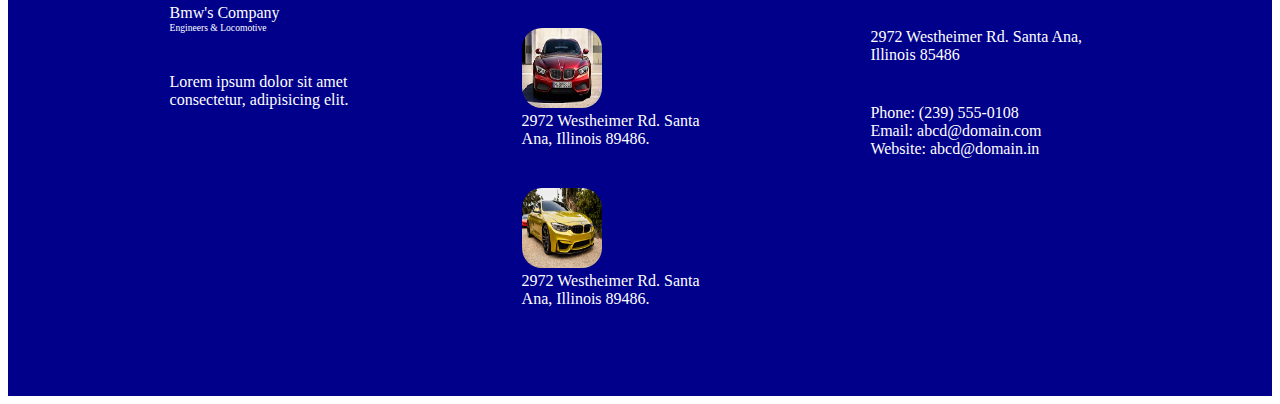
<file: Kompeni/work.html>
<!doctype html>
<html lang="en">
  <head>
    <!-- Required meta tags -->
    <meta charset="utf-8">
    <meta name="viewport" content="width=device-width, initial-scale=1">

    <!-- Bootstrap CSS -->
    <link href="https://cdn.jsdelivr.net/npm/bootstrap@5.0.2/dist/css/bootstrap.min.css" rel="stylesheet" integrity="sha384-EVSTQN3/azprG1Anm3QDgpJLIm9Nao0Yz1ztcQTwFspd3yD65VohhpuuCOmLASjC" crossorigin="anonymous">

        <!-- Bootstrap Icons -->
    <link rel="stylesheet" href="https://cdn.jsdelivr.net/npm/bootstrap-icons@1.10.3/font/bootstrap-icons.css">

    <!-- My CSS -->
    <LINK rel="stylesheet" href="style.css"></LINK>

    <!-- Fonts -->
    <link rel="preconnect" href="https://fonts.googleapis.com">
    <link rel="preconnect" href="https://fonts.gstatic.com" crossorigin>
    <link href="https://fonts.googleapis.com/css2?family=Poppins:ital,wght@0,100;0,300;0,400;0,700;1,700&display=swap" rel="stylesheet">

    <title>BMW</title>
  </head>
  <body id="home">
    <!-- navbar start -->
    <nav class="navbar stick-top navbar-expand-lg navbar-light fixed-top fw-bold" style="background-color: darkblue;">
      <div class="container">
        <a class="navbar-brand" href="index.html">
          <div class="d-flex align-items-center">
            <img src="pic/logobmw.png" alt="BMW Logo" width="30" height="30" class="logo me-2">
            <div>
              <div class="engine">
              <div class="fw-bold">Bmw's Company</div>
              <div class="fw-bold" style="font-size: .6rem;">Engineers & Locomotive</div>
              </div>
            </div>
          </div>
        </a>
        <button class="navbar-toggler" type="button" data-bs-toggle="collapse" data-bs-target="#navbars" aria-controls="navbarNav" aria-expanded="false" aria-label="Toggle navigation">
          <span class="navbar-toggler-icon"></span>
        </button>
        <div class="collapse navbar-collapse" id="navbars">
          <ul class="navbar-nav ms-auto mx-5" style="height: 4rem;">
            <li class="nav-item mx-2" style="padding-top: .8rem;">
              <a class="nav-link" aria-current="page"class="about" href="about.html">About</a>
            </li>
            <li class="nav-item mx-2" style="padding-top: .8rem;">
              <a class="nav-link" class="service" href="service.html">Services</a>
            </li>
            <li class="nav-item mx-2" style="padding-top: .8rem;">
              <a class="nav-link" class="work" href="work.html">Work</a>
            </li>
            <li class="nav-item mx-2">
              <a class="nav-link active" class="contact" href="contact.html"><button>Contact us</button></a>
            </li>
          </ul>
        </div>
      </div>
    </nav>
  
    <!-- navbar end -->
    
    <!-- hero1 section start  -->
    <section class="ahero-1" style="background-color: #ababab61; position: absolute; top: 0; left: 0; width: 100%; height: 35%; z-index: -1;">
      <div class="fw-bold" style="font-size: 3rem; color: darkblue; margin-top: 6rem; margin-left: 2rem;">Work</div>
      <a class="nav-link" href="index.html"><span style="color: darkblue;">Home ></span><span style="color: coral;"> Work</a>
    </section>
    <!-- hero1 section end  -->

    <!-- hero2 section start  -->
    <section class="whero-2" style=" left: 0; height: 65rem; padding-top:8rem">
      <div style="position: relative; max-width: 58rem; z-index: 2; padding-left: 37rem; margin-top: 12rem; color:darkblue; font-size: 3rem;">
        <p>
          Our Services
        </p>
      </div>
      <div style="position: relative; z-index: 2; text-align: center; color:darkblue;">
        <p>
          Lorem ipsum dolor sit amet consectetur adipisicing elit.
        </p>
      </div>

      <div class="image-grid-a">
        <div class="image-wrapper">
          <img src="pic/Work/devon-janse-van-rensburg-yoqHLUayUTg-unsplash.jpg">
        </div>
        <div class="image-wrapper">
          <img src="pic/Work/roman-khripkov-PzCGId2ljsY-unsplash.jpg">
        </div>
        <div class="image-wrapper">
          <img src="pic/Work/roberto-nickson-zu95jkyrGtw-unsplash.jpg">
        </div>
      </div>

      <div class="image-grid-b">
        <div class="image-wrapper">
          <img src="pic/Work/josh-berquist-_4sWbzH5fp8-unsplash.jpg" style="width: 17.3rem; margin-top: -7.4rem; margin-left: 18.3rem; height: 26rem;">
        </div>
        <div class="image-wrapper">
          <img src="pic/Work/tyler-clemmensen-wLpTPp2dzsY-unsplash.jpg" style="width: 35.7rem; margin-top: -14.8rem; margin-left: 36.5rem; height: 11rem;">
        </div>
      </div>
    </section>
    <!-- hero2 section end  -->

    <!-- hero4 section start -->
    <section class="hero-8">
      <div class="ahas" style="text-align: center; font-size: 35px; margin-top: 3rem; color: darkblue;">
        <p>Do you need professionals for <br>your next construction project?</p>
      </div>
      <div class="d-flex justify-content-center" style="margin-bottom: -15rem;">
        <div class="nav-item addaw mx-2" style="text-align: center;">
          <button class="nav-link" class="contact" href="#contact">Contact us</button>
        </div>
      </div>
    </section>
    <!-- hero4 section end -->

    <!-- footer start -->
    <footer>
        <div class="colam1">
          <ul>
            <li>
              <div class="d-flex align-items-center">
                <img src="pic/logobmw.png" alt="BMW Logo" width="30" height="30" class="logo me-2">
                <div>
                  <div class="engine" style="text-align: start;">
                  <div class="fw-bold">Bmw's Company</div>
                  <div class="fw-bold" style="font-size: .6rem;">Engineers & Locomotive</div>
                  </div>
                </div>
              </div>
            </li>

            <li style="max-width: 12.2rem;">Lorem ipsum dolor sit amet consectetur, adipisicing elit.</li>

            <li><div class="socialsa">
              <a href="#"><i data-feather="instagram"></i></a>
              <a href="#"><i data-feather="twitter"></i></a>
              <a href="#"><i data-feather="facebook"></i></a>
          </div></li>
          </ul>
        </div>
        
        <div class="colam2">
          <ul>
            <li>Recent Projects</li>
            <li><div class="d-flex align-items-center">
              <img src="pic/20-bmw-zagato-coupe.jpg" alt="atas" width="80" height="80" class="logo me-2" style="border-radius: 20px;">
              <div class="engine">    
              <div style="max-width: 12rem;"><h9>2972 Westheimer Rd. Santa Ana, Illinois 89486.</h9></div>
              </div>
            </div></li>
            <li><div class="d-flex align-items-center">
              <img src="pic/MAU Tahu Mobil BMW Limited Edition Terbaru Di Indonesia.jpg" alt="bawah" width="80" height="80" class="logo me-2" style="border-radius: 20px;">
              <div class="engine">    
              <div style="max-width: 12rem;"><h9>2972 Westheimer Rd. Santa Ana, Illinois 89486.</h9></div>
              </div>
            </div></li>
          </ul>
        </div>
        
        <div class="colam3">
          <ul>
            <li>Contact info</li>
            <li style="max-width: 15rem;">2972 Westheimer Rd. Santa Ana, Illinois 85486</li>
            <li style="max-width: 12rem;">Phone: (239) 555-0108 Email: abcd@domain.com Website: abcd@domain.in</li>
          </ul>
        </div>
      </footer>
    <!-- footer end -->
    
        
        <!-- Optional JavaScript; choose one of the two! -->
    
        <!-- Option 1: Bootstrap Bundle with Popper -->
        <script src="https://cdn.jsdelivr.net/npm/bootstrap@5.0.2/dist/js/bootstrap.bundle.min.js" integrity="sha384-MrcW6ZMFYlzcLA8Nl+NtUVF0sA7MsXsP1UyJoMp4YLEuNSfAP+JcXn/tWtIaxVXM" crossorigin="anonymous"></script>
    
        <!-- Option 2: Separate Popper and Bootstrap JS -->
        <!--
        <script src="https://cdn.jsdelivr.net/npm/@popperjs/core@2.9.2/dist/umd/popper.min.js" integrity="sha384-IQsoLXl5PILFhosVNubq5LC7Qb9DXgDA9i+tQ8Zj3iwWAwPtgFTxbJ8NT4GN1R8p" crossorigin="anonymous"></script>
        <script src="https://cdn.jsdelivr.net/npm -->
    
      </body>
      </html>
</file>
<file: Kompeni/style.css>
.nav-item button {
  background-color: coral;
  color: white;
  border-radius: 20px;
  padding: 10px 20px;
}

/* body {
  min-height: 9999px; 
} */

.textup {
  margin-bottom: 0;
}

.hero {
  background-image: url('path/to/image.jpg');
  background-size: cover;
  background-position: center;
  height: 500px;
  display: flex;
  justify-content: center;
  align-items: center;
  color: #fff;
}

.content {
  padding: 20px;
  max-width: 600px;
}

.content h1 {
  font-size: 48px;
  margin-bottom: 20px;
  line-height: 1.2;
}

.content p {
  font-size: 18px;
  margin-bottom: 30px;
  line-height: 1.5;
}

.oservices {
  margin-left: 1rem;
  width: 133px;
  height: 40px;
  background-color: transparent;
  border-color: coral;
  border-radius: 20px;
  color: white;
}

.container {
  display: flex;
  max-width: 1200px;
  margin: 0 auto;
  padding-top: 0px;
}

.row .asah{
  display: flex;
  justify-content: center;
  width: auto;
}

.textbelow {
  margin-top: 0;
}

.img .bgr {
  position: fixed;
}

.navbar .container .navbar-brand .engine {
  font-size: 0.9rem;
  margin-left: 5px;
  color: rgb(0, 0, 0);
}

.hero {
  min-height: 90vh;
  display: flex;
  align-items: flex-start;
  position: relative;
  font-size: 1rem;
  color: rgb(255, 255, 255);
  padding: 17rem 7%;
  max-width: 40rem;
}

.hero-2 {
  display: flex;
  align-items: flex-start;
  position:absolute;
  font-size: 1rem;
  color: coral;
  max-width: 40rem;
}

.hero-2 h2 {
  font-size: 15px;
  color: coral;
}

.hero-2 h3 {
  max-width: 30rem;
}

.hero-2 {
  min-height: 40vh;
  display: flex;
  align-items: flex-start;
  justify-content: center;
  position: absolute;
  flex-direction: column;
  font-size: 1rem;
  color: darkblue;
  padding: 10rem 7%;
  max-width: 35rem;
}

.btn2 {
  color: darkblue;
  border-radius: 20px;
  padding: 10px 20px;
  border-color: coral;
  background-color: transparent;
}

.hero2 {
  display: flex;
  flex-direction: column;
  margin-top: 4.1rem;
  margin-right: -50rem;
}


.hero3 {
  display: flex;
  flex-direction: column;
  margin-top: -10rem;
  width: 100%;
  height: auto;
  margin-left: 29rem;
  background-color: rgb(255, 0, 0);
}

/*  */
.hero2 {
  margin-top: 4rem;
}

.kotakbg {
  background: linear-gradient(135deg, rgba(255, 255, 255, 0.1), rgba(255, 255, 255, 0));
  -webkit-backdrop-filter: blur(20px);
  backdrop-filter: blur(20px);
  box-shadow: 0 8px 32px 0 rgba(0, 0, 0, 0.37);
  border: 1px solid #ababab5f;
  border-radius: 10px;
}

.number {
  color: #fff;
  font-size: 40px;
  font-weight: bold;
  display: inline-block;
  text-decoration: underline coral;
}

.project {
  color: #fff;
  font-size: 15px;
  margin-left: -1.5rem;
  padding-top: 0.4rem;
}

.project1 {
  color: #fff;
  font-size: 15px;
  margin-right: -0.4rem;
  padding-top: 0.4rem;
}

.project2 {
  color: #fff;
  font-size: 15px;
  margin-right: 5.3rem;
  padding-top: 0.4rem;
}

.number span {
  color: #fff;
  font-size: 18px;
}

.clients {
  color: #ffffff;
  font-size: 25px;
  font-weight: 700;
  padding-left: 0.5rem;
}

.number-project-clients {
  display: flex;
  align-items: center;
  text-align: center;
  padding: 15px;
  margin: 5px;
}

.number-project-clients:hover .number,
.number-project-clients:hover .number span {
  text-decoration-color: black;
}

.number-project-clients .number,
.number-project-clients .number span {
  text-decoration-color: coral;
  text-decoration-line: underline;
}

.flex-nowrap {
  flex-wrap: nowrap;
}

.number-project-clients:hover {
  background-color: coral;
}

.kotakbg .col-3:hover {
  background-color: coral;
  border-radius: 10px;
}

/*  */

.con {
  max-width: 1200px;
  margin: 4px;
  padding-top: -40px;
}

.hero2 {
  margin-top: 3.5rem;
  margin-right: 4px;
  margin-left: 200px;
}

.kotakbgs {
  background-color: #ababab61;
  -webkit-backdrop-filter: blur(20px);
  backdrop-filter: blur(20px);
  box-shadow: 0 8px 32px 0 rgba(0, 0, 0, 0.37);
  border: 1px solid #ababab61;
  border-radius: 10px;
  margin-bottom: -269px;
}

.numbera {
  color: #fff;
  font-size: 40px;
  font-weight: bold;
  display: inline-block;
  text-decoration: underline coral;
}

.projecta {
  color: coral;
}

.project1a {
  color: darkblue;
  font-size: 15px;
  margin-right: -0.4rem;
  padding-top: 0.4rem;
  margin-bottom: 15px;
}

.project2a {
  color: #000000;
  font-size: 15px;
  opacity: 0;
}

.project2a:hover {
  opacity: 1;
}


.number1a span {
  color: #fff;
  font-size: 18px;
}

.clientsa {
  color: #fff;
  font-size: 25px;
  font-weight: 700;
  padding-left: 0.5rem;
}

.number-project-clientsa {
  display: flex;
  align-items: center;
  text-align: center;
  padding: 15px;
  margin: 5px;
}

.flex-nowrap {
  flex-wrap: nowrap;
}

.number-project-clientsa:hover .project2a,
.number-project-clientsa :hover,
.number-project-clientsa:hover a {
  background-color: rgb(255, 255, 255);
  border-radius: 20px;
  opacity: 1;
  visibility: visible;
}

.project2a {
  opacity: 0;
  visibility: hidden;
  transition: all 0.3s ease;
}

/* section 2 end */

/* section 3 start */
/* section 3 end */

/* section 4 start */
.hero-4 p2 {
  color: darkblue;
}
/* section 4 end */

/* section 5 start */
.container1 {
  width: 100%;
  height: 500px;
}
.foto1a {
  width: 1%;
  height: 1%;
  float: left;
  margin-left: 1rem;
}
.foto2a {
  padding-top: 17rem;
  margin-left: -1rem;
  width: 1%;
  height: 1%;
  float: left;
}
.foto3a {
  padding-left: 12rem;
  width: 100%;
  height: 100%;
  position: relative;
}
.foto3 img {
  width: 100%;
  height: 100%;
}

/* section 5 end */

/* section 6 start */
.asam {
  min-height: 40vh;
  display: flex;
  align-items: flex-start;
  justify-content: center;
  position: absolute;
  flex-direction: column;
  font-size: 1rem;
  color: white;
  padding: 10rem 7%;
  max-width: 45rem;
}

.asam h2 {
  font-size: 15px;
  color: coral;
}

.asam h3 {
  font-size: 50px;
}

.asam h4 {
  font-size: 15px;
}
.conts {
  color:#fff;
  padding-top: 439px;
  margin-left: 90px;

}
/* section 6 end */

/* section 7 start */
.hero-7 {
  background-color: #ababab61;
  min-height: 32rem;
  padding-top: 6rem;
  margin-top: 2rem;
}

.bd-layout {
  display: flex;
  gap: 5.5rem;
  border-radius: 10px;
}

.bd-callout {
  padding: 0.25rem;
  margin-right: 28rem;
  margin-top: 1.25rem;
  margin-bottom: 1.25rem;
  border-left: 1px solid coral;
  border-left-width: .25rem;
  border-radius: 0rem;
  margin-right: 20px;
}
/* section 7 end */

/* section 8 start */
.nav-item .addaw {
  background-color: coral;
  color: white;
  border-radius: 20px;
  padding: 10px 20px;
}
/* section 8 end */

/* footer start */
footer {
  background-color: darkblue;
  display: flex;
  justify-content: space-evenly;
  margin-top: 20rem;
  padding: 3rem 0.3rem;
  text-align: start;
  color: white;
}

ul {
  list-style: none;
  margin: 0;
  padding: 0;
}

li {
  margin-bottom: 40px;
}

.socialsa {
  padding: 1rem 0;
}

.socialsa a {
  color: #ffffff;
  margin: 1rem;
}
/* footer end */


/* section a1 start */

.foto1b {
  padding-left: 12rem;
  width: 100%;
  height: 100%;
  position: relative;
}

.foto2b {
  padding-top: 17rem;
  margin-left: -1rem;
  width: 1%;
  height: 1%;
  float: left;
}

/* section a1 end */

/* section a2 start */

.conts1 {
  color:darkblue;
  padding-top: 439px;
  margin-left: 90px;
}

.adwa {
  display: none;
}

.col-6.col-sm-4:hover .keterangan {
  display: flex;
  background-color: rgba(255, 127, 80, 0.153);
  color: black;
  
}

/* .hoverable {
  position: relative;
} */

/* .hover-text {
  position: flex;
  top: 100%;
  left: 0;
  width: 100%;
  background-color: rgba(255, 127, 80, 0.514);
  padding: 1rem;
  opacity: 0;
} */

.keterangan:hover {
  opacity: 1;
}
/* section a2 end */

/* section a3 start */

.card:hover {
  background-color: coral;
}

.bd-callouta {
  padding: 0.25rem;
  margin-right: 28rem;
  margin-top: 1.25rem;
  margin-bottom: 1.25rem;
  border-left: 1px solid coral;
  border-left-width: .25rem;
  border-radius: 0rem;
  margin-right: 20px;
}

.bd-callouta:hover {
  border-left: 5px solid white;
}

/* section a3 end */

/* section s1 start */
.conts12 {
  color:darkblue;
  padding-top: 439px;
  margin-left: 90px;
}

.sada {
  color:darkblue; 
  font-size: 3rem;
}

.col-6:hover .sada {
  color: coral;
}

.col-6:hover .garis {
  border-bottom: 3px solid coral;
}

.col-6:hover {
  background-color: white;
  border-radius: 20px;
}

.adwa {
  display: none;
}

/* section s1 end */

/* section w2 start */
.whero-2 .image-grid-a {
  display: flex;
  flex-wrap: wrap;
  justify-content: center;
  align-items: start;
}

.whero-2 .image-grid-b {
  display: block;
  justify-content: space-evenly;
  align-items: flex-start;
  margin-top: -7.5rem;
}

.whero-2 .image-wrapper {
  flex-basis: calc(20% - 1rem);
  margin-bottom: 1rem;
  position: relative;
  margin-left: 8px;
  margin-right: 8px;
}

.whero-2 .image-wrapper img {
  width: 100%;
  height: auto;
  border-radius: 10px;
}

.whero-2 .image-wrapper .caption {
  position: absolute;
  top: 50%;
  left: 50%;
  transform: translate(-50%, -50%);
  opacity: 0;
  transition: opacity 0.3s ease-in-out;
}

.whero-2 .image-wrapper.renovations .caption {
  color: coral;
}

.whero-2 .image-wrapper:hover .caption {
  opacity: 1;
}
/* section s1 end */


.bordepan .col-md-6 {
  box-shadow: 0 0 4px rgba(0, 0, 0, 0.2);
  border-radius: 20px;
}
</file>
